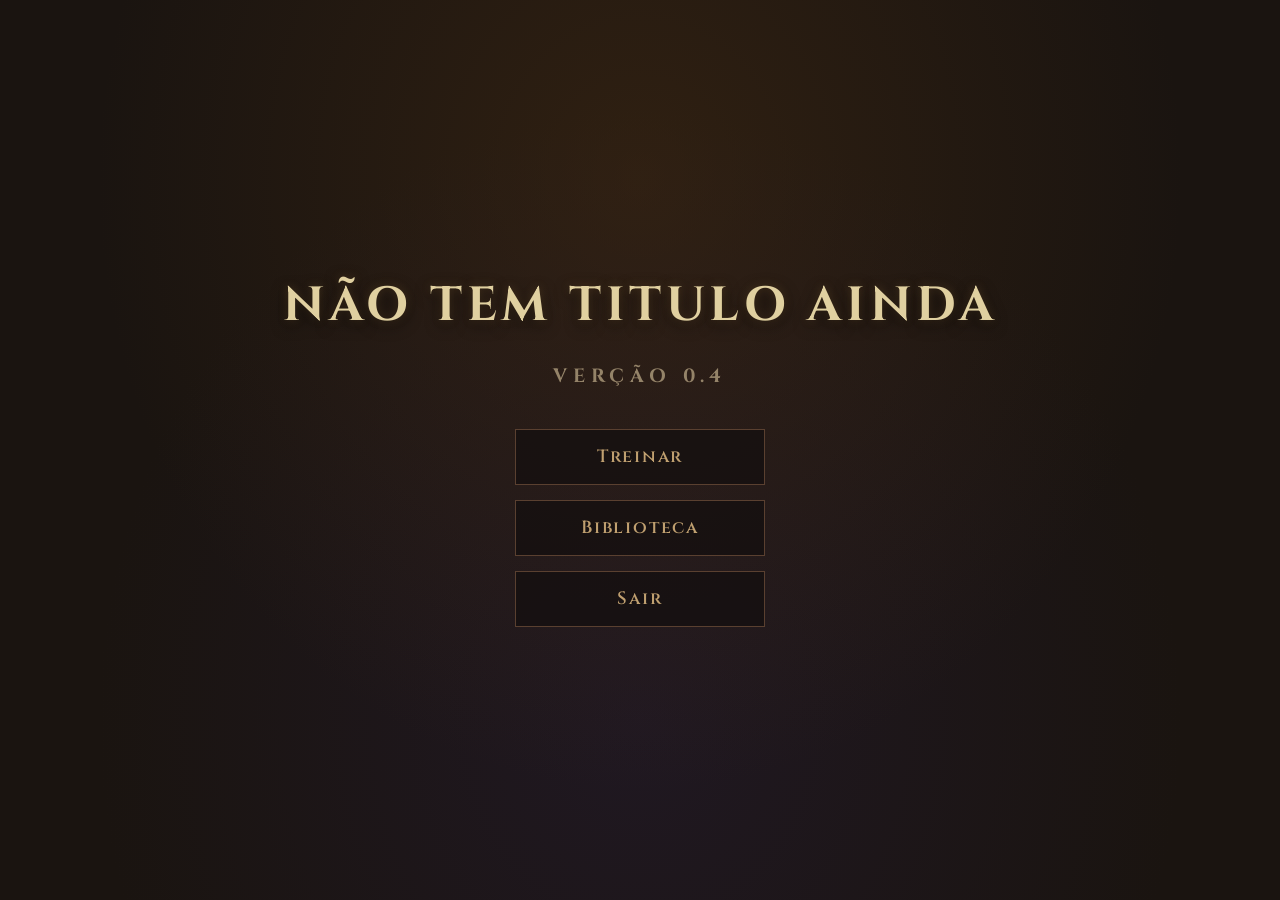
<file: index.html>
<!DOCTYPE html>
<html lang="pt-br">
<head>
    <meta charset="UTF-8">
    <meta http-equiv="X-UA-Compatible" content="IE=edge">
    <meta name="viewport" content="width=device-width, initial-scale=1.0">
    <title>Menu</title>
    <link rel="stylesheet" href="src/css/menu.css">
  <link href="https://fonts.googleapis.com/css2?family=Cinzel:wght@400;600;700&display=swap" rel="stylesheet">
</head>
<body>
    
    <div class="menu-container">
        <h1 class="game-title">Não tem titulo ainda</h1>
        <h2 class="game-subtitle">verção 0.4</h2>

        <div class="menu-options">
            <button class = "menu-btn" onclick="abrirTreino()">
                <span class="btn-text">Treinar</span>
            </button>

            <button class="menu-btn" onclick="abrirBiblioteca()">
                <span class="btn-text">Biblioteca</span>
            </button>

            <button class="menu-btn" onclick="sairJogo()">
                <span class="btn-text">Sair</span>
            </button>
        </div>
    </div>

    <script>
        
        function abrirBiblioteca(){
            window.location.href = "biblioteca.html"
        }

        function abrirTreino() {
            window.location.href = "arena.html"
        }

        function sairJogo() {
       
            if (confirm("Tem certeza que deseja abandonar sua jornada?")) {
                window.close(); // Tenta fechar a aba
                window.location.href = "https://www.google.com"; // Fallback se o navegador bloquear o close
            }
        }

    </script>
</body>
</html>
</file>
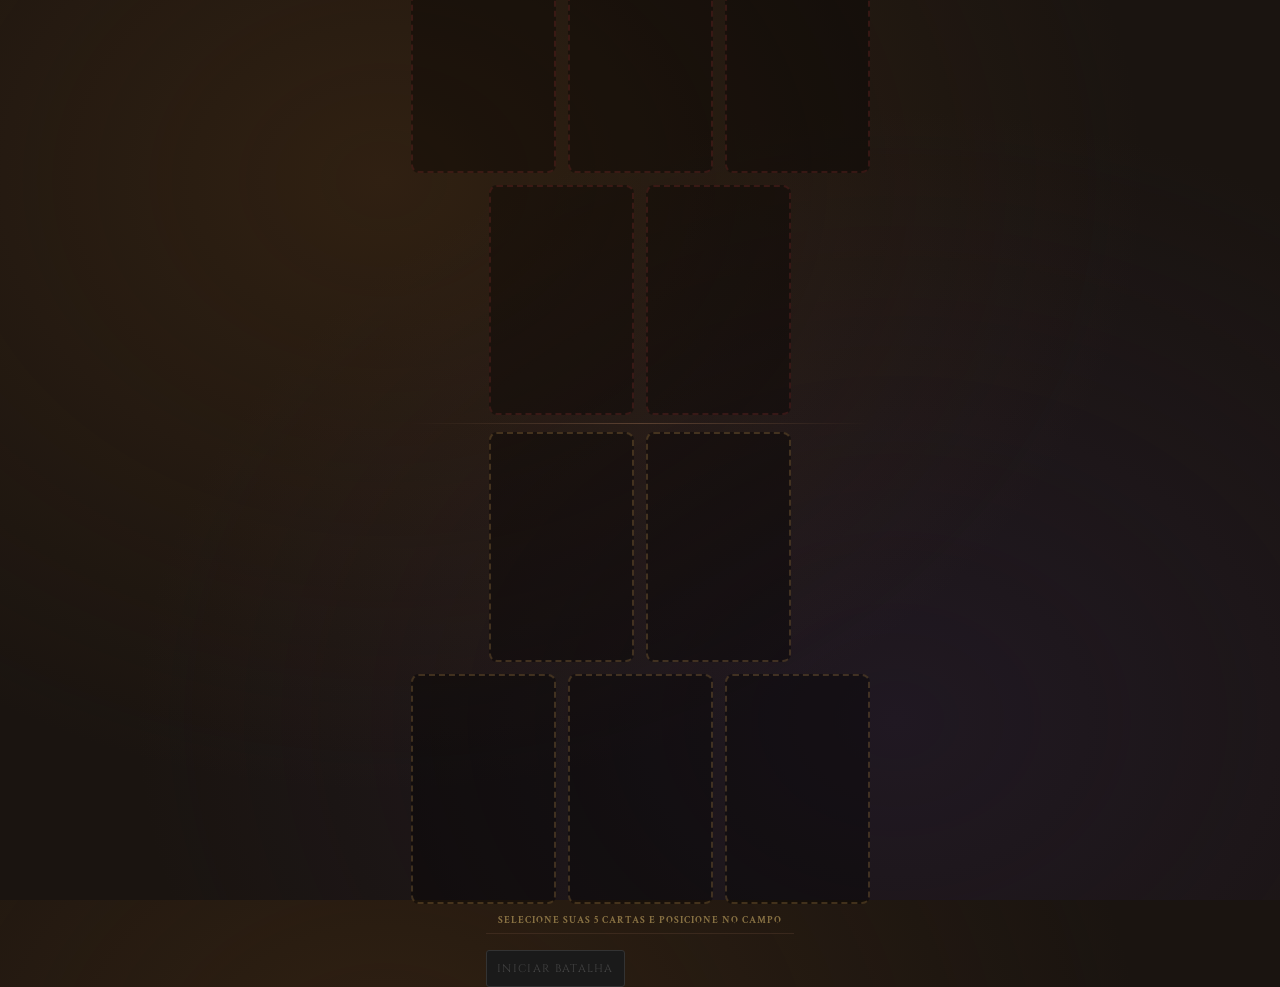
<file: arena.html>
<!DOCTYPE html>
<html lang="pt-br">
<head>
  <meta charset="UTF-8">
  <meta name="viewport" content="width=device-width, initial-scale=1.0">
  <title>Arena de Batalha</title>
  <link rel="stylesheet" href="src/css/arena.css">
  <link href="https://fonts.googleapis.com/css2?family=Cinzel:wght@400;600;700&display=swap" rel="stylesheet">
</head>
<body>

  <!-- Botão para voltar ao menu -->
  <button class="btn-voltar" onclick="window.location.href='index.html'">Voltar</button>

  <div class="arena-wrapper">
    
    <!-- LADO DO INIMIGO -->
    <div class="board opponent-board">
      <!-- 3 Atrás -->
      <div class="row back-row">
        <div class="slot enemy-slot"></div>
        <div class="slot enemy-slot"></div>
        <div class="slot enemy-slot"></div>
      </div>
      <!-- 2 na Frente -->
      <div class="row front-row">
        <div class="slot enemy-slot"></div>
        <div class="slot enemy-slot"></div>
      </div>
    </div>


    <!-- LINHA DIVISÓRIA / CENTRO DA MESA COM ENERGIA -->
    <div class="battle-center">
      <hr class="divider">
      
      <!-- HUD DE ENERGIA (Fica escondido até a batalha começar) -->
      <div class="energy-hud" id="energy-hud" style="display: none;">
        <span class="energy-text">Energia:</span>
        <div class="energy-crystals" id="energy-crystals">
          <div class="crystal active"></div>
          <div class="crystal active"></div>
          <div class="crystal active"></div>
          <div class="crystal active"></div>
          <div class="crystal active"></div>
        </div><!DOCTYPE html>
<html lang="pt-br">
<head>
  <meta charset="UTF-8">
  <meta name="viewport" content="width=device-width, initial-scale=1.0">
  <title>Arena de Batalha — D&D Cards</title>
  <link rel="stylesheet" href="src/css/arena.css">
  <link rel="stylesheet" href="src/css/style.css">
  <link href="https://fonts.googleapis.com/css2?family=Cinzel:wght@400;600;700&family=Crimson+Text:ital,wght@0,400;0,600;1,400&display=swap" rel="stylesheet">
</head>
<body>

  <!-- ── TOPO ── -->
  <div class="top-bar">
    <button class="btn-voltar" onclick="window.location.href='index.html'">← Voltar</button>
    <span class="turn-indicator" id="turn-indicator">Posicionamento</span>
    <span class="phase-badge" id="phase-badge">Escolha suas 5 cartas</span>
  </div>

  <!-- ── LAYOUT PRINCIPAL ── -->
  <div class="arena-layout">

    <!-- ── CAMPO DE BATALHA ── -->
    <div class="battlefield">

      <!-- LADO DO INIMIGO -->
      <div class="board opponent-board">
        <div class="board-label">↑ Território Inimigo</div>
        <div class="row back-row">
          <div class="slot enemy-slot" data-pos="enemy-back-1"><span class="slot-label">Recuo</span></div>
          <div class="slot enemy-slot" data-pos="enemy-back-2"><span class="slot-label">Recuo</span></div>
          <div class="slot enemy-slot" data-pos="enemy-back-3"><span class="slot-label">Recuo</span></div>
        </div>
        <div class="row front-row">
          <div class="slot enemy-slot" data-pos="enemy-front-1"><span class="slot-label">Frente</span></div>
          <div class="slot enemy-slot" data-pos="enemy-front-2"><span class="slot-label">Frente</span></div>
        </div>
      </div>

      <!-- CENTRO -->
      <div class="battle-center">
        <hr class="divider">

        <div class="energy-hud" id="energy-hud" style="display:none;">
          <span class="energy-label">Energia</span>
          <div class="energy-crystals" id="energy-crystals">
            <div class="crystal active"></div>
            <div class="crystal active"></div>
            <div class="crystal active"></div>
            <div class="crystal active"></div>
            <div class="crystal active"></div>
          </div>
          <span class="energy-count" id="energy-count">5/5</span>
        </div>

        <div class="battle-controls" id="battle-controls" style="display:none;">
          <button class="btn-action" id="btn-end-turn">Encerrar Turno</button>
        </div>
      </div>

      <!-- LADO DO JOGADOR -->
      <div class="board player-board">
        <div class="row front-row">
          <div class="slot player-slot" data-pos="front-1"><span class="slot-label">Frente</span></div>
          <div class="slot player-slot" data-pos="front-2"><span class="slot-label">Frente</span></div>
        </div>
        <div class="row back-row">
          <div class="slot player-slot" data-pos="back-1"><span class="slot-label">Recuo</span></div>
          <div class="slot player-slot" data-pos="back-2"><span class="slot-label">Recuo</span></div>
          <div class="slot player-slot" data-pos="back-3"><span class="slot-label">Recuo</span></div>
        </div>
        <div class="board-label">↓ Seu Campo</div>
      </div>

    </div><!-- /battlefield -->

    <!-- ── PAINEL LATERAL ── -->
    <div class="side-panel">

      <div class="panel-tabs">
        <div class="panel-tab active" id="tab-selection" onclick="switchTab('selection')">Cartas</div>
        <div class="panel-tab" id="tab-log" onclick="switchTab('log')">Log</div>
      </div>

      <div class="panel-content">

        <!-- Seleção de cartas -->
        <div class="selection-panel" id="panel-selection">
          <div class="selection-title">Monte seu Esquadrão</div>
          <div class="selection-sub">Clique na carta → clique no slot</div>
          <div class="roster" id="roster"></div>
          <div class="selection-actions">
            <div class="progress-text" id="progress-text">0 / 5 posicionados</div>
            <button class="btn-start" id="btn-start" disabled>⚔ Iniciar Batalha</button>
          </div>
        </div>

        <!-- Log de batalha -->
        <div class="battle-log" id="battle-log" style="display:none;">
          <div class="log-entry system">— Aguardando o início da batalha —</div>
        </div>

      </div>
    </div><!-- /side-panel -->

  </div><!-- /arena-layout -->

  <!-- ── GAME OVER ── -->
  <div class="game-over-overlay" id="game-over-overlay">
    <div class="game-over-box">
      <div class="game-over-title" id="game-over-title">Vitória!</div>
      <div class="game-over-sub" id="game-over-sub">Seu esquadrão prevaleceu.</div>
      <button class="btn-restart" onclick="location.reload()">Jogar Novamente</button>
    </div>
  </div>

  <script src="src/javascript/script.js"></script>
  <script src="src/javascript/arena.js"></script>
</body>
</html>
        <span class="energy-count" id="energy-count">5/5</span>
      </div>
      
      <!-- CONTROLES DE TURNO -->
      <div class="battle-controls" id="battle-controls" style="display: none;">
        <button class="btn-action" id="btn-end-turn">Encerrar Turno</button>
      </div>

    </div>

    <!-- LADO DO JOGADOR -->
    <div class="board player-board">
      <!-- 2 na Frente -->
      <div class="row front-row">
        <div class="slot player-slot" data-pos="frente-1"></div>
        <div class="slot player-slot" data-pos="frente-2"></div>
      </div>
      <!-- 3 Atrás -->
      <div class="row back-row">
        <div class="slot player-slot" data-pos="tras-1"></div>
        <div class="slot player-slot" data-pos="tras-2"></div>
        <div class="slot player-slot" data-pos="tras-3"></div>
      </div>
    </div>

  </div>

  <!-- ÁREA DE SELEÇÃO DE CARTAS (Aparece antes da batalha) -->
  <div class="selection-area" id="selection-area">
    <h3 class="selection-title">Selecione suas 5 cartas e posicione no campo</h3>
    <div class="roster" id="roster">
      <!-- As miniaturas das cartas serão injetadas pelo JS aqui -->
    </div>
    <button class="btn-start" id="btn-start" disabled>Iniciar Batalha</button>
  </div>

  <script src="src/javascript/arena.js"></script>
</body>
</html>
</file>
<file: src/css/menu.css>
/* ─── Reset e Base ─── */
* {
    margin: 0;
    padding: 0;
    box-sizing: border-box;
  }
  
  body {
    display: flex;
    justify-content: center;
    align-items: center;
    min-height: 100vh;
    background-color: #1a1410;
    /* Reutilizando o seu fundo radial perfeito */
    background-image:
      radial-gradient(ellipse at 50% 20%, rgba(80,50,20,0.4) 0%, transparent 60%),
      radial-gradient(ellipse at 50% 80%, rgba(40,30,60,0.4) 0%, transparent 60%);
    font-family: 'Cinzel', serif;
    overflow: hidden;
    user-select: none;
  }
  
  /* ─── Container Principal ─── */
  .menu-container {
    display: flex;
    flex-direction: column;
    align-items: center;
    gap: 40px;
    text-align: center;
    animation: fadeIn 1.5s ease-in;
  }
  
  /* ─── Títulos ─── */
  .game-title {
    font-size: 3rem;
    color: #e0d0a0;
    letter-spacing: 0.1em;
    text-transform: uppercase;
    text-shadow: 0 4px 15px rgba(0, 0, 0, 0.8), 0 0 10px rgba(200, 150, 80, 0.3);
    margin-bottom: -15px;
  }
  
  .game-subtitle {
    font-size: 1.2rem;
    color: rgba(220, 200, 160, 0.6);
    letter-spacing: 0.3em;
    text-transform: uppercase;
  }
  
  /* ─── Botões do Menu ─── */
  .menu-options {
    display: flex;
    flex-direction: column;
    gap: 15px;
    width: 250px;
  }
  
  .menu-btn {
    position: relative;
    background: rgba(20, 15, 15, 0.8);
    border: 1px solid #5a4030;
    padding: 15px 30px;
    cursor: pointer;
    outline: none;
    transition: all 0.3s ease;
    overflow: hidden;
  }
  
  .menu-btn::before {
    content: '';
    position: absolute;
    top: 0; left: -100%;
    width: 100%; height: 100%;
    background: linear-gradient(90deg, transparent, rgba(200, 150, 80, 0.2), transparent);
    transition: all 0.4s ease;
  }
  
  .btn-text {
    position: relative;
    font-family: 'Cinzel', serif;
    font-size: 1.1rem;
    font-weight: 600;
    color: #c0a070;
    letter-spacing: 0.1em;
    z-index: 10;
    transition: color 0.3s ease;
  }
  
  /* Efeito Hover nos botões */
  .menu-btn:hover {
    background: rgba(40, 25, 20, 0.9);
    border-color: #aa8820;
    box-shadow: 0 0 15px rgba(170, 136, 32, 0.3);
    transform: scale(1.05);
  }
  
  .menu-btn:hover::before {
    left: 100%;
  }
  
  .menu-btn:hover .btn-text {
    color: #fff;
  }
  
  /* ─── Animação de entrada ─── */
  @keyframes fadeIn {
    from { opacity: 0; transform: translateY(20px); }
    to { opacity: 1; transform: translateY(0); }
  }
</file>
<file: src/css/arena.css>
@import url('https://fonts.googleapis.com/css2?family=Cinzel:wght@400;600;700&family=Crimson+Text:ital,wght@0,400;0,600;1,400&display=swap');

:root {
  --gold: #c0a070;
  --gold-bright: #f0d090;
  --dark-bg: #1a1410;
  --panel-bg: #110d0a;
  --border-dim: #5a4030;
  --border-glow: #aa8820;
  --enemy-border: rgba(150,50,50,0.5);
  --crystal-on: #00ffff;
  --red: #e87070;
  --energy-border: #503880;
}

*, *::before, *::after { box-sizing: border-box; margin: 0; padding: 0; }

body {
  background-color: var(--dark-bg);
  background-image:
    radial-gradient(ellipse at 50% 0%, rgba(80,50,20,0.35) 0%, transparent 55%),
    radial-gradient(ellipse at 50% 100%, rgba(40,20,60,0.3) 0%, transparent 55%);
  font-family: 'Cinzel', serif;
  height: 100vh;
  display: flex;
  flex-direction: column;
  color: #fff;
  overflow: hidden;
  user-select: none;
}

/* ─── TOP BAR ─── */
.top-bar {
  position: relative;
  display: flex;
  align-items: center;
  justify-content: space-between;
  padding: 8px 16px;
  background: rgba(0,0,0,0.4);
  border-bottom: 1px solid var(--border-dim);
  flex-shrink: 0;
  z-index: 20;
}

.btn-voltar {
  background: transparent;
  color: var(--gold);
  border: 1px solid var(--border-dim);
  padding: 6px 14px;
  cursor: pointer;
  font-family: 'Cinzel', serif;
  font-size: 11px;
  letter-spacing: 0.08em;
  transition: all 0.2s;
}
.btn-voltar:hover { border-color: var(--gold); color: var(--gold-bright); }

.turn-indicator {
  font-size: 12px;
  letter-spacing: 0.15em;
  color: var(--gold);
  text-transform: uppercase;
}

.phase-badge {
  font-size: 10px;
  color: rgba(200,170,100,0.5);
  letter-spacing: 0.12em;
}

/* ─── MAIN LAYOUT ─── */
.arena-layout {
  flex: 1;
  display: flex;
  overflow: hidden;
  min-height: 0;
}

/* ─── BATTLEFIELD ─── */
.battlefield {
  flex: 1;
  display: flex;
  flex-direction: column;
  align-items: center;
  justify-content: center;
  gap: 0;
  padding: 10px 20px;
  min-width: 0;
}

.board {
  display: flex;
  flex-direction: column;
  gap: 12px;
  width: 100%;
  max-width: 760px;
  align-items: center;
}

.row {
  display: flex;
  gap: 12px;
  justify-content: center;
}

.board-label {
  font-size: 9px;
  letter-spacing: 0.2em;
  color: rgba(200,170,100,0.35);
  text-transform: uppercase;
  align-self: flex-start;
  margin-bottom: -6px;
}

/* ─── SLOTS ─── */
.slot {
  width: 145px;
  height: 230px;
  border: 2px dashed rgba(200,150,80,0.25);
  border-radius: 8px;
  background: rgba(0,0,0,0.35);
  position: relative;
  overflow: visible;
  transition: border-color 0.2s, background 0.2s, box-shadow 0.2s;
  display: flex;
  align-items: center;
  justify-content: center;
}

.slot-label {
  font-size: 9px;
  color: rgba(200,150,80,0.2);
  letter-spacing: 0.12em;
  pointer-events: none;
  transition: opacity 0.2s;
}
.slot:not(:empty) .slot-label { display: none; }

.player-slot { cursor: pointer; }
.player-slot:hover:not(.occupied) {
  border-color: rgba(200,150,80,0.7);
  background: rgba(200,150,80,0.07);
  box-shadow: 0 0 18px rgba(200,150,80,0.12);
}
.player-slot.occupied { cursor: default; }
.player-slot.drop-target {
  border-color: var(--gold-bright) !important;
  background: rgba(200,150,80,0.15) !important;
  box-shadow: 0 0 25px rgba(240,208,144,0.35) !important;
  border-style: solid !important;
}

.enemy-slot { border-color: rgba(150,50,50,0.25); cursor: default; }
.enemy-slot.has-enemy { border-color: rgba(180,60,60,0.5); }

/* Carta dentro do slot — escala pela metade */
.slot .card {
  transform: scale(0.5);
  transform-origin: top left;
  position: absolute;
  top: 0; left: 0;
  margin: 0;
  cursor: default;
  animation: none !important;
  pointer-events: none; /* deixa o slot receber cliques */
}

/* Durante batalha, habilidades são clicáveis */
.battle-active .slot .card { pointer-events: all; }
.battle-active .slot .ability { cursor: pointer; }

/* ─── Carta morta ─── */
.slot.card-dead {
  opacity: 0.35;
  filter: grayscale(1);
  pointer-events: none;
}
.slot.card-dead::after {
  content: '✝';
  position: absolute;
  top: 50%; left: 50%;
  transform: translate(-50%,-50%);
  font-size: 36px;
  color: rgba(180,60,60,0.7);
  pointer-events: none;
  z-index: 10;
}

/* ─── Flash de dano e cura ─── */
@keyframes flashDmg {
  0%   { box-shadow: inset 0 0 0 4px rgba(230,80,80,0.9); }
  100% { box-shadow: inset 0 0 0 4px transparent; }
}
@keyframes flashHeal {
  0%   { box-shadow: inset 0 0 0 4px rgba(80,230,130,0.9); }
  100% { box-shadow: inset 0 0 0 4px transparent; }
}
.slot.hit-anim  { animation: flashDmg  0.5s ease-out; }
.slot.heal-anim { animation: flashHeal 0.6s ease-out; }

/* ─── CENTRO DA MESA ─── */
.battle-center {
  flex-shrink: 0;
  width: 100%;
  max-width: 760px;
  display: flex;
  flex-direction: column;
  align-items: center;
  gap: 8px;
  padding: 8px 0;
}

.divider {
  border: 0;
  height: 1px;
  width: 100%;
  background: linear-gradient(90deg, transparent, #5a4030, transparent);
}

/* ─── HUD DE ENERGIA ─── */
.energy-hud {
  display: flex;
  align-items: center;
  gap: 12px;
  background: rgba(10,5,20,0.85);
  border: 2px solid var(--energy-border);
  border-radius: 20px;
  padding: 7px 18px;
  width: fit-content;
  box-shadow: 0 0 20px rgba(80,56,128,0.3);
}

.energy-label {
  font-size: 10px;
  letter-spacing: 0.15em;
  color: var(--gold);
  text-transform: uppercase;
}

.energy-crystals { display: flex; gap: 6px; }

.crystal {
  width: 13px; height: 13px;
  background: #222;
  transform: rotate(45deg);
  border: 1px solid #333;
  transition: all 0.25s ease;
}
.crystal.active {
  background: var(--crystal-on);
  box-shadow: 0 0 8px var(--crystal-on), 0 0 16px rgba(0,255,255,0.4), inset 0 0 4px #fff;
  border-color: #fff;
}

.energy-count {
  font-size: 12px;
  font-weight: 700;
  color: var(--gold);
  min-width: 28px;
  text-align: center;
}

/* ─── CONTROLES DE TURNO ─── */
.battle-controls { display: flex; gap: 10px; align-items: center; }

.btn-action {
  background: #5a2050;
  color: #fff;
  border: 2px solid #c070a8;
  padding: 8px 22px;
  font-family: 'Cinzel', serif;
  font-weight: 700;
  font-size: 11px;
  letter-spacing: 0.1em;
  cursor: pointer;
  border-radius: 4px;
  text-transform: uppercase;
  transition: all 0.2s;
  box-shadow: 0 0 12px rgba(180,80,150,0.2);
}
.btn-action:hover { transform: scale(1.04); filter: brightness(1.25); }
.btn-action:active { transform: scale(0.98); }
.btn-action:disabled { background: #2a2a2a; border-color: #444; color: #555; cursor: not-allowed; transform: none; filter: none; box-shadow: none; }

/* ─── PAINEL LATERAL — LOG + SELEÇÃO ─── */
.side-panel {
  width: 260px;
  flex-shrink: 0;
  display: flex;
  flex-direction: column;
  background: rgba(10,7,5,0.85);
  border-left: 1px solid var(--border-dim);
  overflow: hidden;
}

/* Tabs do painel */
.panel-tabs {
  display: flex;
  border-bottom: 1px solid var(--border-dim);
  flex-shrink: 0;
}
.panel-tab {
  flex: 1;
  padding: 9px 6px;
  font-size: 10px;
  letter-spacing: 0.12em;
  color: rgba(200,170,100,0.4);
  cursor: pointer;
  text-align: center;
  border-bottom: 2px solid transparent;
  transition: all 0.2s;
}
.panel-tab.active {
  color: var(--gold);
  border-bottom-color: var(--gold);
}

.panel-content { flex: 1; overflow: hidden; display: flex; flex-direction: column; }

/* ─── LOG DE BATALHA ─── */
.battle-log {
  flex: 1;
  overflow-y: auto;
  padding: 10px;
  display: flex;
  flex-direction: column;
  gap: 4px;
  font-family: 'Crimson Text', serif;
}
.battle-log::-webkit-scrollbar { width: 3px; }
.battle-log::-webkit-scrollbar-thumb { background: var(--border-dim); border-radius: 2px; }

.log-entry {
  font-size: 12px;
  line-height: 1.4;
  padding: 3px 6px;
  border-radius: 3px;
  border-left: 2px solid transparent;
  animation: logFade 0.3s ease;
}
@keyframes logFade {
  from { opacity: 0; transform: translateX(-6px); }
  to   { opacity: 1; transform: translateX(0); }
}
.log-entry.dmg     { color: #f09090; border-left-color: #c04040; background: rgba(180,40,40,0.06); }
.log-entry.heal    { color: #80e8a8; border-left-color: #30a860; background: rgba(40,160,80,0.06); }
.log-entry.special { color: #d0b0f0; border-left-color: #8040c0; background: rgba(100,50,180,0.06); }
.log-entry.system  { color: rgba(200,170,100,0.55); border-left-color: var(--border-dim); font-style: italic; }
.log-entry.enemy   { color: #f0a080; border-left-color: #c06040; }
.log-entry.victory { color: #f0d060; border-left-color: #a08820; font-weight: 700; font-size: 14px; text-align: center; padding: 8px; }
.log-entry.sep {
  color: rgba(120,90,50,0.4);
  border-left: none;
  text-align: center;
  font-size: 10px;
  letter-spacing: 0.15em;
  margin: 2px 0;
}

/* ─── ÁREA DE SELEÇÃO (dentro do painel lateral) ─── */
.selection-panel {
  flex: 1;
  display: flex;
  flex-direction: column;
  overflow: hidden;
}

.selection-title {
  font-size: 10px;
  letter-spacing: 0.1em;
  color: rgba(200,170,100,0.6);
  text-transform: uppercase;
  padding: 10px 12px 6px;
  text-align: center;
  border-bottom: 1px solid rgba(90,64,48,0.4);
  flex-shrink: 0;
}

.selection-sub {
  font-size: 9px;
  letter-spacing: 0.08em;
  color: rgba(200,170,100,0.35);
  text-transform: uppercase;
  text-align: center;
  padding: 4px 12px 0;
  font-family: 'Crimson Text', serif;
  font-style: italic;
}

.roster {
  flex: 1;
  overflow-y: auto;
  padding: 8px;
  display: flex;
  flex-direction: column;
  gap: 5px;
}
.roster::-webkit-scrollbar { width: 3px; }
.roster::-webkit-scrollbar-thumb { background: var(--border-dim); border-radius: 2px; }

.mini-card {
  display: flex;
  align-items: center;
  gap: 8px;
  padding: 7px 10px;
  background: rgba(20,15,10,0.7);
  border: 1px solid rgba(90,64,48,0.5);
  border-radius: 5px;
  cursor: pointer;
  transition: all 0.2s;
  border-left-width: 3px;
}
.mini-card:hover:not(.used) {
  background: rgba(40,30,20,0.8);
  transform: translateX(2px);
}
.mini-card.selected {
  background: rgba(50,35,20,0.9);
  outline: 1px solid var(--gold-bright);
  box-shadow: 0 0 10px rgba(240,208,144,0.2);
}
.mini-card.used {
  opacity: 0.28;
  pointer-events: none;
}

.mini-card-info { flex: 1; min-width: 0; }
.mini-card-name {
  font-size: 11px;
  font-weight: 600;
  white-space: nowrap;
  overflow: hidden;
  text-overflow: ellipsis;
}
.mini-card-type {
  font-family: 'Crimson Text', serif;
  font-style: italic;
  font-size: 10px;
  color: rgba(200,170,100,0.5);
}
.mini-card-hp {
  font-size: 10px;
  font-weight: 700;
  color: var(--red);
  font-family: 'Cinzel', serif;
  white-space: nowrap;
}

.selection-actions {
  padding: 10px;
  border-top: 1px solid rgba(90,64,48,0.4);
  display: flex;
  flex-direction: column;
  gap: 6px;
  flex-shrink: 0;
}

.progress-text {
  font-size: 9px;
  text-align: center;
  letter-spacing: 0.1em;
  color: rgba(200,170,100,0.45);
}

.btn-start {
  padding: 10px;
  background: #284018;
  color: #90d060;
  border: 1px solid #4a7030;
  cursor: pointer;
  font-family: 'Cinzel', serif;
  font-size: 11px;
  letter-spacing: 0.12em;
  border-radius: 3px;
  text-transform: uppercase;
  transition: all 0.2s;
}
.btn-start:not(:disabled):hover { background: #3a5a20; border-color: #70a040; filter: brightness(1.15); }
.btn-start:disabled { background: #1a1a1a; color: #444; border-color: #333; cursor: not-allowed; }

/* ─── TOOLTIP DE CARTA (hover no mini-card) ─── */
.card-tooltip {
  position: fixed;
  z-index: 200;
  pointer-events: none;
  opacity: 0;
  transition: opacity 0.15s;
  transform: scale(0.5);
  transform-origin: right center;
}
.card-tooltip.visible {
  opacity: 1;
  transform: scale(0.52);
}

/* ─── HP BAR sobre o slot ─── */
.hp-bar-overlay {
  position: absolute;
  bottom: 4px; left: 6px; right: 6px;
  height: 5px;
  background: rgba(0,0,0,0.5);
  border-radius: 3px;
  overflow: hidden;
  z-index: 5;
  pointer-events: none;
}
.hp-bar-fill {
  height: 100%;
  border-radius: 3px;
  transition: width 0.4s ease;
}

/* ─── OVERLAY DE FIM DE JOGO ─── */
.game-over-overlay {
  position: fixed;
  inset: 0;
  z-index: 300;
  background: rgba(0,0,0,0);
  display: flex;
  align-items: center;
  justify-content: center;
  pointer-events: none;
  transition: background 0.6s ease;
}
.game-over-overlay.active {
  background: rgba(0,0,0,0.85);
  pointer-events: all;
}
.game-over-box {
  text-align: center;
  transform: scale(0.8);
  opacity: 0;
  transition: all 0.5s cubic-bezier(0.34,1.56,0.64,1);
  border: 2px solid var(--gold);
  background: rgba(20,14,8,0.97);
  padding: 50px 60px;
  border-radius: 4px;
  box-shadow: 0 0 60px rgba(200,150,80,0.2);
}
.game-over-overlay.active .game-over-box {
  transform: scale(1);
  opacity: 1;
}
.game-over-title {
  font-size: 2.8rem;
  letter-spacing: 0.12em;
  margin-bottom: 12px;
}
.game-over-title.win  { color: var(--gold-bright); text-shadow: 0 0 30px rgba(240,208,100,0.4); }
.game-over-title.lose { color: #c06060; text-shadow: 0 0 30px rgba(180,80,80,0.4); }
.game-over-sub {
  font-family: 'Crimson Text', serif;
  font-style: italic;
  color: rgba(200,170,100,0.6);
  font-size: 1rem;
  margin-bottom: 30px;
}
.btn-restart {
  padding: 12px 32px;
  background: transparent;
  border: 1px solid var(--gold);
  color: var(--gold);
  font-family: 'Cinzel', serif;
  font-size: 12px;
  letter-spacing: 0.15em;
  cursor: pointer;
  text-transform: uppercase;
  transition: all 0.25s;
}
.btn-restart:hover { background: var(--gold); color: #1a1410; }

/* ─── Habilidade "engatilhada" ─── */
.ability.queued {
  outline: 2px solid var(--crystal-on);
  box-shadow: 0 0 12px rgba(0,255,255,0.4);
  background-color: rgba(0,255,255,0.08) !important;
  cursor: pointer;
}
.battle-active .ability:hover:not(.queued) { filter: brightness(1.25); }

/* ─── Animação de entrada das cartas ─── */
@keyframes cardDrop {
  from { opacity: 0; transform: scale(0.5) translateY(-30px); }
  to   { opacity: 1; transform: scale(0.5) translateY(0); }
}
.slot .card.entering {
  animation: cardDrop 0.4s cubic-bezier(0.34,1.4,0.64,1) forwards;
  transform-origin: top left;
}

/* ─── Animação de ataque ─── */
@keyframes shake {
  0%,100% { transform: translateX(0); }
  20%      { transform: translateX(-6px); }
  40%      { transform: translateX(6px); }
  60%      { transform: translateX(-4px); }
  80%      { transform: translateX(4px); }
}
.slot.shake-anim { animation: shake 0.35s ease; }

/* ─── SCROLLBAR GLOBAL ─── */
::-webkit-scrollbar { width: 4px; }
::-webkit-scrollbar-track { background: transparent; }
::-webkit-scrollbar-thumb { background: var(--border-dim); border-radius: 2px; }
</file>
<file: src/css/style.css>
@import url('https://fonts.googleapis.com/css2?family=Cinzel:wght@400;600;700&family=Crimson+Text:ital,wght@0,400;0,600;1,400&display=swap');

/* ─── Reset & Base ─── */
*, *::before, *::after { box-sizing: border-box; margin: 0; padding: 0; }

body {
  display: flex;
  justify-content: center;
  align-items: center;
  min-height: 100vh;
  background-color: #1a1410;
  background-image:
    radial-gradient(ellipse at 30% 20%, rgba(80,50,20,0.4) 0%, transparent 60%),
    radial-gradient(ellipse at 70% 80%, rgba(40,30,60,0.4) 0%, transparent 60%);
  font-family: 'Crimson Text', Georgia, serif;
  overflow: hidden;
  user-select: none;
}

/* ─── Side click zones ─── */
.side-zone {
  position: fixed;
  top: 0;
  width: 22%;
  height: 100%;
  z-index: 10;
  cursor: pointer;
  transition: background 0.2s;
}
.side-zone.left  { left: 0; }
.side-zone.right { right: 0; }
.side-zone:hover {
  background: rgba(255,255,255,0.03);
}
.side-zone::after {
  content: '';
  position: absolute;
  top: 50%;
  transform: translateY(-50%);
  width: 28px;
  height: 28px;
  border-top: 2px solid rgba(255,255,255,0.15);
  border-right: 2px solid rgba(255,255,255,0.15);
  transition: border-color 0.2s;
}
.side-zone.left::after  { left: 20px;  transform: translateY(-50%) rotate(-135deg); }
.side-zone.right::after { right: 20px; transform: translateY(-50%) rotate(45deg); }
.side-zone:hover::after { border-color: rgba(255,255,255,0.4); }
.side-zone.disabled { pointer-events: none; opacity: 0; }

/* ─── Root layout ─── */
.rpg-root {
  position: relative;
  display: flex;
  flex-direction: column;
  align-items: center;
  padding: 1.5rem 0 1rem;
  z-index: 20;
}

/* ─── Top bar ─── */
.top-bar {
  margin-bottom: 0.75rem;
}
.card-counter {
  font-family: 'Cinzel', serif;
  font-size: 12px;
  letter-spacing: 0.12em;
  color: rgba(255,255,255,0.3);
}

/* ─── Card Stage + floating animation ─── */
.card-stage {
  perspective: 900px;
}

@keyframes float {
  0%, 100% { transform: translateY(0px); }
  50%       { transform: translateY(-7px); }
}

.card {
  width: 290px;
  position: relative;
  padding: 14px;
  display: flex;
  flex-direction: column;
  gap: 8px;
  border-radius: 16px;
  border: 2px solid;
  outline: 1px solid;
  cursor: zoom-in;
  transition: box-shadow 0.3s ease, transform 0.3s ease;
}
.card.floating {
  animation: float 4s ease-in-out infinite;
}
.card:hover {
  animation-play-state: paused;
  transform: translateY(-3px) scale(1.01);
}

/* ─── Card Header ─── */
.card-header {
  display: flex;
  justify-content: space-between;
  align-items: center;
  border: 1px solid;
  border-radius: 8px;
  padding: 7px 12px;
}
.card-title {
  font-family: 'Cinzel', serif;
  font-size: 14px;
  font-weight: 700;
  letter-spacing: 0.04em;
}
.card-hp {
  display: flex;
  align-items: center;
  gap: 5px;
  font-family: 'Cinzel', serif;
  font-size: 13px;
  font-weight: 700;
}
.hp-icon {
  width: 18px;
  height: 18px;
  display: flex;
  align-items: center;
  justify-content: center;
}
.hp-icon img {
  width: 100%;
  height: 100%;
  object-fit: contain;
}
.hp-fallback { font-size: 16px; }

/* ─── Card Image ─── */
.card-image-container {
  position: relative;
  border-radius: 6px;
  border: 1.5px solid;
  overflow: hidden;
  height: 185px;
  display: flex;
  align-items: center;
  justify-content: center;
  background-size: cover;
  background-position: center;
}
.card-char-img {
  width: 100%;
  height: 100%;
  object-fit: cover;
  object-position: top center;
  position: absolute;
  top: 0; left: 0;
  display: block;
}
.card-type-banner {
  position: absolute;
  bottom: 0;
  left: 0;
  right: 0;
  padding: 5px 10px;
  text-align: center;
  background: linear-gradient(0deg, rgba(0,0,0,0.8) 0%, transparent 100%);
}
.card-type-banner span {
  font-family: 'Crimson Text', serif;
  font-style: italic;
  font-size: 11px;
  letter-spacing: 0.1em;
  color: rgba(220,200,160,0.85);
}

/* ─── Card Stats — 6 atributos D&D ─── */
.card-stats {
  display: flex;
  align-items: center;
  justify-content: space-around;
  border: 1px solid;
  border-radius: 8px;
  padding: 7px 4px;
}
.stat-item {
  display: flex;
  flex-direction: column;
  align-items: center;
  gap: 2px;
  flex: 1;
  min-width: 0;
}
.stat-icon-wrap {
  width: 18px;
  height: 18px;
  display: flex;
  align-items: center;
  justify-content: center;
}
.stat-icon-img {
  width: 100%;
  height: 100%;
  object-fit: contain;
  /* fallback: se não houver imagem fica invisível */
}
.stat-val {
  font-family: 'Cinzel', serif;
  font-size: 13px;
  font-weight: 700;
  line-height: 1;
}
.stat-lbl {
  font-family: 'Crimson Text', serif;
  font-size: 8px;
  letter-spacing: 0.1em;
  text-transform: uppercase;
}
.stat-divider {
  width: 1px;
  height: 28px;
  flex-shrink: 0;
}

/* ─── Abilities ─── */
.card-abilities {
  display: flex;
  flex-direction: column;
  gap: 6px;
  border: 1px solid;
  border-radius: 8px;
  padding: 10px;
}
.ability {
  display: flex;
  align-items: flex-start;
  gap: 8px;
}
.ability-cost {
  width: 26px;
  height: 26px;
  min-width: 26px;
  border-radius: 50%;
  display: flex;
  align-items: center;
  justify-content: center;
  font-family: 'Cinzel', serif;
  font-size: 11px;
  font-weight: 700;
  margin-top: 1px;
  flex-shrink: 0;
}
.ability-body {
  flex: 1;
  display: flex;
  flex-direction: column;
  gap: 1px;
  border-left: 1.5px solid;
  padding-left: 8px;
}
.ability-name {
  font-family: 'Cinzel', serif;
  font-size: 10px;
  font-weight: 600;
  letter-spacing: 0.02em;
}
.ability-desc {
  font-family: 'Crimson Text', serif;
  font-size: 11px;
  font-style: italic;
  line-height: 1.3;
}

/* ─── Flavor text ─── */
.flavor-text {
  font-family: 'Crimson Text', serif;
  font-style: italic;
  font-size: 10px;
  text-align: center;
  padding: 4px 10px 2px;
  border-top: 1px solid;
  line-height: 1.4;
}

/* ─── Class tabs ─── */
.class-tabs {
  display: flex;
  flex-wrap: wrap;
  gap: 5px;
  justify-content: center;
  margin-top: 1rem;
  max-width: 360px;
}
.class-tab {
  font-size: 10px;
  font-family: 'Cinzel', serif;
  padding: 3px 9px;
  border-radius: 20px;
  border: 1px solid;
  cursor: pointer;
  transition: all 0.15s;
  background: none;
  opacity: 0.45;
  letter-spacing: 0.04em;
}
.class-tab.active { opacity: 1; font-weight: 700; }
.class-tab:hover  { opacity: 0.8; }

/* ─── Zoom Overlay ─── */
.zoom-overlay {
  position: fixed;
  inset: 0;
  z-index: 100;
  background: rgba(0,0,0,0);
  display: flex;
  align-items: center;
  justify-content: center;
  pointer-events: none;
  transition: background 0.3s ease;
}
.zoom-overlay.active {
  background: rgba(0,0,0,0.82);
  pointer-events: all;
  cursor: zoom-out;
}
.zoom-card-wrapper {
  transform: scale(0.7);
  opacity: 0;
  transition: transform 0.35s cubic-bezier(0.34,1.56,0.64,1), opacity 0.3s ease;
  pointer-events: none;
}
.zoom-overlay.active .zoom-card-wrapper {
  transform: scale(1.55);
  opacity: 1;
  pointer-events: none;
}

/* ─── Card transition on switch ─── */
@keyframes cardIn {
  from { opacity: 0; transform: translateY(12px) scale(0.97); }
  to   { opacity: 1; transform: translateY(0)    scale(1); }
}
.card.switching {
  animation: cardIn 0.28s ease forwards;
}

/* ─── Scrollbar oculta ─── */
::-webkit-scrollbar { display: none; }
</file>
